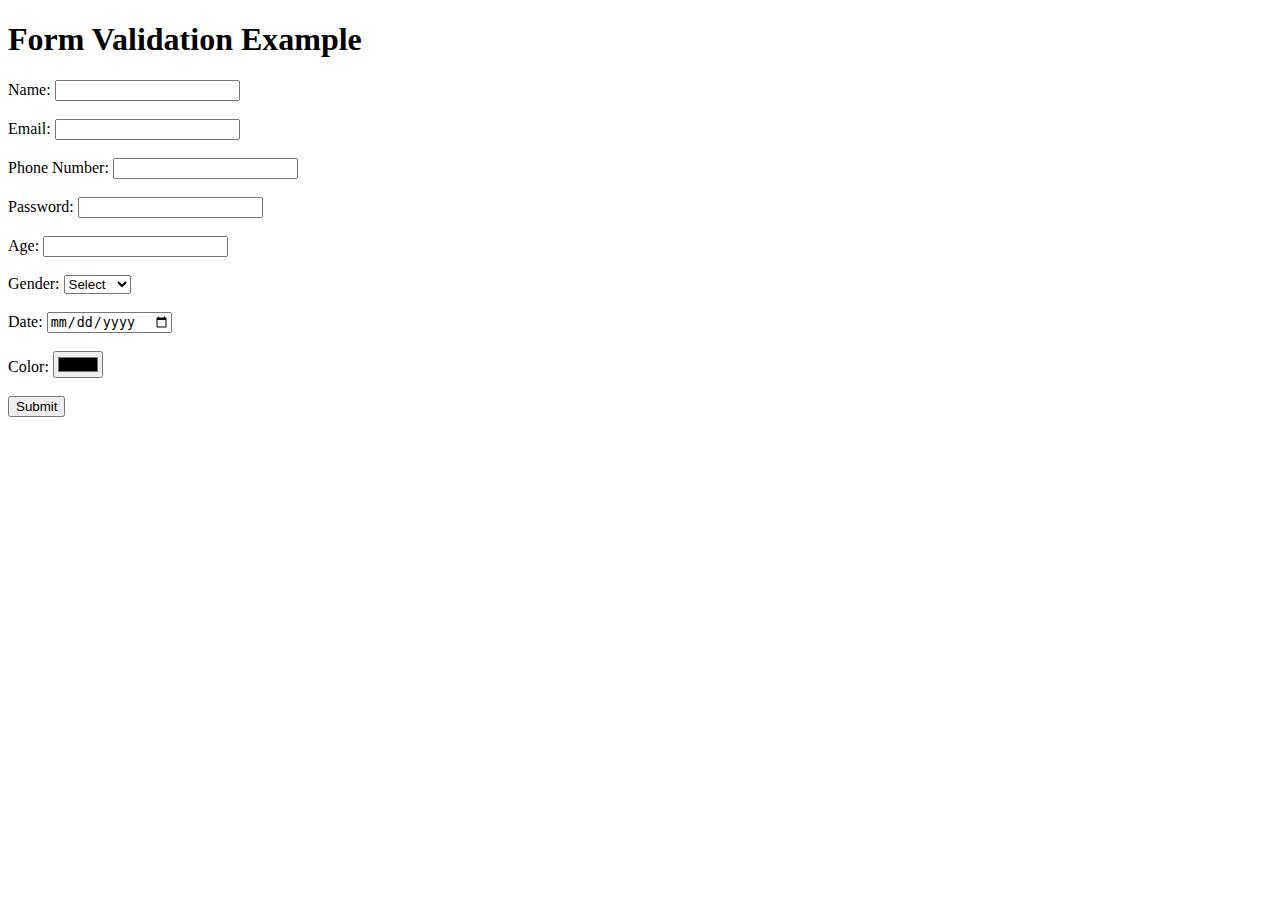
<file: form-validation/index.html>
<!DOCTYPE html>
<html lang="en">
<head>
    <meta charset="UTF-8">
    <meta name="viewport" content="width=device-width, initial-scale=1.0">
    <title>Document</title>
    <style>
        .error {
            color: red;
        }
    </style>
</head>
<body>
    <h1>Form Validation Example</h1>
    <form id="myForm" onsubmit="validateForm(event)">
        <label for="name">Name:</label>
        <input type="text" id="name" required><br>
        <span id="nameError" class="error"></span><br>
    
        <label for="email">Email:</label>
        <input type="email" id="email" required><br>
        <span id="emailError" class="error"></span><br>
    
        <label for="phone">Phone Number:</label>
        <input type="tel" id="phone" required><br>
        <span id="phoneError" class="error"></span><br>
    
        <label for="password">Password:</label>
        <input type="password" id="password" required><br>
        <span id="passwordError" class="error"></span><br>
    
        <label for="age">Age:</label>
        <input type="number" id="age" required><br>
        <span id="ageError" class="error"></span><br>
        <label for="gender">Gender:</label>
        <select id="gender" required>
            <option value="">Select</option>
            <option value="male">Male</option>
            <option value="female">Female</option>
            <option value="other">Other</option>
        </select><br>
        <span id="genderError" class="error"></span><br>
        
        <label for="date">Date:</label>
        <input type="date" id="date" required><br>
        <span id="dateError" class="error"></span><br>
        
        <label for="color">Color:</label>
        <input type="color" id="color" required><br>
        <span id="colorError" class="error"></span><br>
        
        <input type="submit" value="Submit">
        </form>
</body>
    <script>
        function validateForm(event) {
            event.preventDefault();

            // Resetting previous error messages
            clearErrors();

            // Validating name field
            const nameInput = document.getElementById("name");
            const nameError = document.getElementById("nameError");
            if (nameInput.value.trim() === "") {
                nameError.textContent = "Name is required";
                nameInput.focus();
                return false;
            }
            // Validating email field
            const emailInput = document.getElementById("email");
            const emailError = document.getElementById("emailError");
            const emailPattern = /^[^\s@]+@[^\s@]+\.[^\s@]+$/;
            if (!emailPattern.test(emailInput.value)) {
                emailError.textContent = "Please enter a valid email address";
                emailInput.focus();
                return false;
            }

            // Validating phone number field
            const phoneInput = document.getElementById("phone");
            const phoneError = document.getElementById("phoneError");
            const phonePattern = /^\d{10}$/;
            if (!phonePattern.test(phoneInput.value)) {
                phoneError.textContent = "Please enter a 10-digit phone number";
                phoneInput.focus();
                return false;
            }
              // Validating password field
            const passwordInput = document.getElementById("password");
            const passwordError = document.getElementById("passwordError");
            if (passwordInput.value.trim() === "") {
                passwordError.textContent = "Password is required";
                passwordInput.focus();
                return false;
            }

            // Validating age field
            const ageInput = document.getElementById("age");
            const ageError = document.getElementById("ageError");
            if (ageInput.value < 18) {
                ageError.textContent = "You must be at least 18 years old";
                ageInput.focus();
                return false;
            }

            // Validating gender field
            const genderInput = document.getElementById("gender");
            const genderError = document.getElementById("genderError");
            if (genderInput.value === "") {
                genderError.textContent = "Gender is required";
                genderInput.focus();
                return false;
            }
              // Validating date field
            const dateInput = document.getElementById("date");
            const dateError = document.getElementById("dateError");
            const currentDate = new Date();
            const selectedDate = new Date(dateInput.value);
            if (selectedDate > currentDate) {
                dateError.textContent = "Please select a valid date";
                dateInput.focus();
                return false;
            }

            // Validating color field
            const colorInput = document.getElementById("color");
            const colorError = document.getElementById("colorError");
            if (colorInput.value === "") {
                colorError.textContent = "Color is required";
                colorInput.focus();
                return false;
            }

            // Form is valid, submit it or perform further actions
            alert("Form submitted successfully!");
            // document.getElementById("myForm").submit();
        }
         function clearErrors() {
                const errorElements = document.getElementsByClassName("error");
                for (let i = 0; i < errorElements.length; i++) {
                    errorElements[i].textContent = "";
                }
            }
 </script>
</html>
</file>
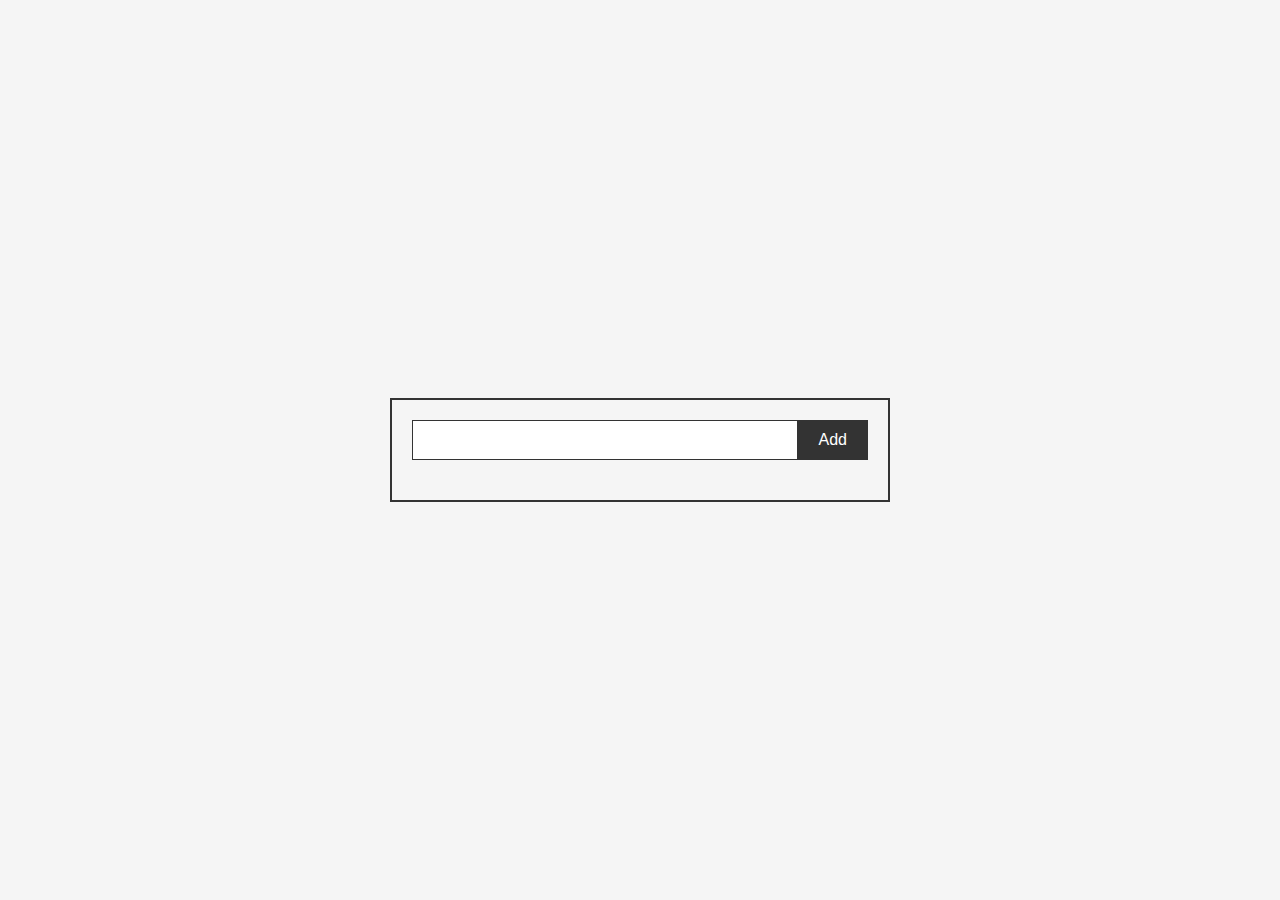
<file: Todo-list/index.html>
<!DOCTYPE html>
<html lang="en">
<head>
    <meta charset="UTF-8">
    <meta name="viewport" content="width=device-width, initial-scale=1.0">
    <title>Todo-list</title>
    <link rel="stylesheet" href="style.css">
</head>
<body>
   <div class="main">
    <div class="inputBox">
        <input type="text" id="input" >
        <button type="submit" id="button" value="Add">Add</button>
    </div>
    <div id="list">
        
    </div>
   </div>
</body>
<script src="script.js"></script>
</html>
</file>
<file: Todo-list/style.css>
*{
    margin: 0;
    padding: 0;
    box-sizing: border-box;

}
body{
    background-color: #f5f5f5;
    font-family: 'Roboto', sans-serif;
    font-size: 16px;
    color: #333;
    min-height: 100vh;
    display: flex;
    justify-content: center;
    align-items: center;
}
.main{
    width: 100%;
    max-width: 500px;
    min-height: 100px;
    padding: 20px;
    border: 2px solid #333;
}
.inputBox{
    display: flex;
    justify-content: space-between;
    margin-bottom: 20px;
}
#input{
    width: 100%;
    padding: 10px;
    border: 1px solid #333;
    outline: none;
    font-size: 16px;
}
button{
    padding: 10px 20px;
    border: 1px solid #333;
    background-color: #333;
    color: #fff;
    font-size: 16px;
    cursor: pointer;
}
</file>
